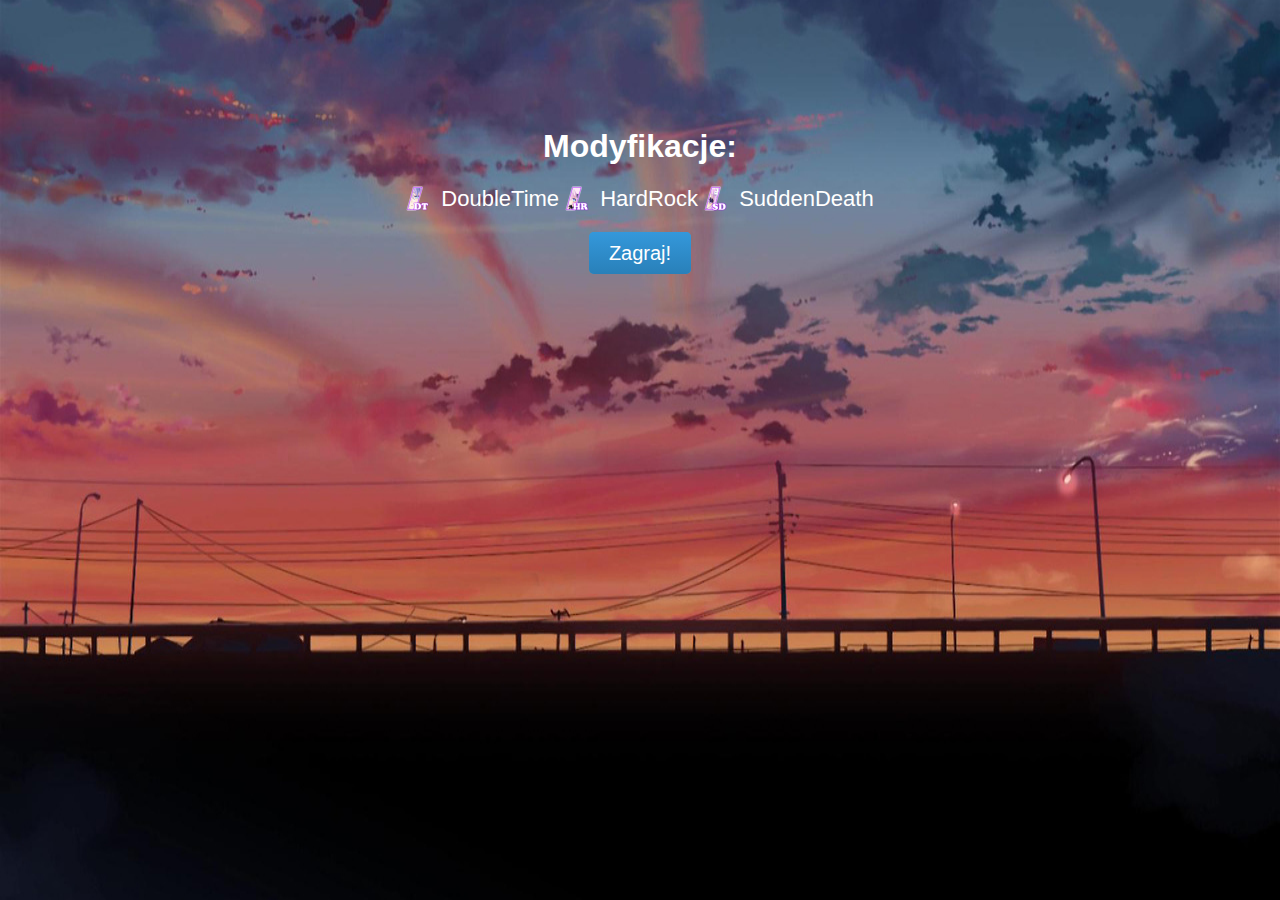
<file: index.html>
<!DOCTYPE html>
<html>
	<head>
		<title>Anime Jump Game 6.0</title>
		<link rel="stylesheet" type="text/css" href="css/style.css">
		<!-- Async ładowanie js - przyspieszenie -->
		<script async src="js/engine.js"></script>
		<meta http-equiv="Content-Type" content="text/html; charset=utf-8" />
	</head>
<body onselectstart="return false" onselect="return false" oncopy="return false">
<!-- Wyświetlane przed grą: display flex -> none-->
<div id="home-mods">
<h1 id="info-mods">Modyfikacje:</h1>
<form id="form" name="mods">
<label title="Przyśpieszenie tempa! Mnożnik punktów: x1.10!" class="container">DoubleTime
<input type="checkbox" name="dt">
 <span class="checkmark1"></span>
</label>
<label title="Losowość przeszkód! Mnożnik punktów: x1.15!" class="container">HardRock
<input type="checkbox" name="hr">
 <span class="checkmark2"></span>
</label>
<label title="Jedno uderzenie, jeden trup!" class="container">SuddenDeath
<input type="checkbox" name="sd">
 <span class="checkmark3"></span>
</label>
</form>
<a id="reset" onclick="startJumpGame()">Zagraj!</a>
</div>
<!-- Wyświetlane podczas gry: display none -> flex -->
<div id="myProgress">
	<div id="myBar"></div>
	<div id="myHP"></div>
 </div>
 <!-- Wyświetlane w przypadku przegranej oraz przejścia gry: display none -> flex -->
<div id="scoreboard">
	<h1 id="status"></h1>
	<h2 id="score"></h2>
	<a id="reset" onclick="restartJumpGame()">> Zagraj ponownie! <</a>
	<a id="reset" href="index.html">> Strona startowa! <</a>
</div>
<div id="scoreboard-win">
	<h1 id="status-win"></h1>
	<h2 id="score-win"></h2>
	<a id="reset" onclick="restartJumpGame()">> Zagraj ponownie! <</a>
	<a id="reset" href="index.html">> Strona startowa! <</a>
</div>
<div id="canvasUnit">
</div>
</body>
</html>
</file>
<file: css/style.css>
html {
    display: block;
	padding: 0px;
	margin: 0px;
	height: 100%;
	width: 100%;
}

body {
	padding: 0px;
	margin: 0px;
	height: 100%;
	width: 100%;
	background-image: url('../img/bg-board.png'); 
	background-size: 100% 100%;
}

canvas {
	background-image: url('../img/bg.png'); 
	background-size: 100% 100%;
}

/* Paski postepów */
#myProgress {
  width: 100%;
}

#myBar {
	position: absolute;
	height: 4.5px;
	background-color: #4CAF50;
	text-align: center;
	display: none;
}

#myHP {
	position: absolute;
	background-image: url('../img/scorebar-hp-colour.png');
	background-size: 100% 100%;
	width: 50%;
	top:4.5px;
	height: 10px;
	text-align: center;
	display: none;
}

/* Strona główna gry oraz infoemacje po przegranej / wygranej */
#info-mods {
    text-align: center;
    width: 100%;
	margin-top: 10%;
	color: #fff;
	font-family: sans-serif;
}

#mods {
	position: absolute;
	width: 100%;
	height: 100%;
	text-align: center;
}

#form {
    text-align: center;
	margin-bottom: 30px;
    width: 100%;
    color: #fff;
    font-family: sans-serif;
}

#home-mods {
	position: absolute;
    width: 100%;
    height: 100%;
    text-align: center;
}

#scoreboard {
	position: absolute;
	width: 100%;
	height: 100%;
	display: none;
	text-align: center;
}

#scoreboard-win {
	position: absolute;
	width: 100%;
	height: 100%;
	display: none;
	text-align: center;
}

#status {
	position: absolute;
    text-align: center;
    width: 100%;
	margin-top: 10%;
	color: #fff;
	font-family: sans-serif;
}

#status-win {
	position: absolute;
    text-align: center;
    width: 100%;
	margin-top: 10%;
	color: #fff;
	font-family: sans-serif;
}

#score {
	position: absolute;
    text-align: center;
    width: 100%;
	margin-top: 20%;
	color: #fff;
	font-family: sans-serif;
}

#score-win {
	position: absolute;
    text-align: center;
    width: 100%;
	margin-top: 20%;
	color: #fff;
	font-family: sans-serif;
}

/* Przyciski */
#reset {
	background: #3498db;
	background-image: -webkit-linear-gradient(top, #3498db, #2980b9);
	background-image: -moz-linear-gradient(top, #3498db, #2980b9);
	background-image: -ms-linear-gradient(top, #3498db, #2980b9);
	background-image: -o-linear-gradient(top, #3498db, #2980b9);
	background-image: linear-gradient(to bottom, #3498db, #2980b9);
	-moz-user-select: none;
	-webkit-user-select: none;
	-webkit-border-radius: 5;
	-moz-border-radius: 5;
	border-radius: 5px;
	font-family: Arial;
	color: #ffffff;
	font-size: 20px;
	padding: 10px 20px 10px 20px;
	text-decoration: none;
	margin: auto;
}

#reset:hover {
	background: #3cb0fd;
	text-decoration: none;
}

#reset2 {
	background: #3498db;
	background-image: -webkit-linear-gradient(top, #3498db, #2980b9);
	background-image: -moz-linear-gradient(top, #3498db, #2980b9);
	background-image: -ms-linear-gradient(top, #3498db, #2980b9);
	background-image: -o-linear-gradient(top, #3498db, #2980b9);
	background-image: linear-gradient(to bottom, #3498db, #2980b9);
	-moz-user-select: none;
	-webkit-user-select: none;
	-webkit-border-radius: 5;
	-moz-border-radius: 5;
	border-radius: 5px;
	font-family: Arial;
	color: #ffffff;
	font-size: 20px;
	padding: 10px 20px 10px 20px;
	text-decoration: none;
	margin: auto;
}

#reset2:hover {
	background: #3cb0fd;
	text-decoration: none;
}
/* Ukrywanie scrollbar'ów */
::-webkit-scrollbar {
	width: 0 !important;
	opacity: 0 !important;
} * {
	overflow: hidden !important;
}

/* Checkbox'y wyboru modyfikacji */

.container {
    //display: flex;
    position: relative;
    padding-left: 35px;
    margin-bottom: 12px;
    cursor: pointer;
    font-size: 22px;
    -webkit-user-select: none;
    -moz-user-select: none;
    -ms-user-select: none;
    user-select: none;
}

.container input {
    position: absolute;
    opacity: 0;
    cursor: pointer;
}

.checkmark1 {
    position: absolute;
    top: 0;
    left: 0;
    height: 25px;
    width: 25px;
    background-image: url('../img/dt.png');
	background-size: 100% 100%;
	-webkit-transition: -webkit-transform .8s ease-in-out;
    transition:         transform .8s ease-in-out;
}

.checkmark2 {
    position: absolute;
    top: 0;
    left: 0;
    height: 25px;
    width: 25px;
    background-image: url('../img/hr.png');
	background-size: 100% 100%;
	-webkit-transition: -webkit-transform .8s ease-in-out;
    transition:         transform .8s ease-in-out;
}

.checkmark3 {
    position: absolute;
    top: 0;
    left: 0;
    height: 25px;
    width: 25px;
    background-image: url('../img/ez.png');
	background-size: 100% 100%;
	-webkit-transition: -webkit-transform .8s ease-in-out;
    transition:         transform .8s ease-in-out;
}

.checkmark3 {
    position: absolute;
    top: 0;
    left: 0;
    height: 25px;
    width: 25px;
    background-image: url('../img/sd.png');
	background-size: 100% 100%;
	-webkit-transition: -webkit-transform .8s ease-in-out;
    transition:         transform .8s ease-in-out;
}

.container input:checked ~ .checkmark1 {
    background-image: url('../img/dt.png');
	background-size: 100% 100%;
	-webkit-transform: rotate(-35deg);
          transform: rotate(-35deg);
}

.container input:checked ~ .checkmark2 {
    background-image: url('../img/hr.png');
	background-size: 100% 100%;
	-webkit-transform: rotate(-35deg);
          transform: rotate(-35deg);
}

.container input:checked ~ .checkmark3 {
    background-image: url('../img/sd.png');
	background-size: 100% 100%;
	-webkit-transform: rotate(-35deg);
          transform: rotate(-35deg);
}

.checkmark:after {
    content: "";
    position: absolute;
    display: none;
}

.container input:checked ~ .checkmark:after {
    display: block;
}

.container .checkmark:after {
    left: 9px;
    top: 5px;
    width: 5px;
    height: 10px;
    border: solid white;
    border-width: 0 3px 3px 0;
    -webkit-transform: rotate(45deg);
    -ms-transform: rotate(45deg);
    transform: rotate(45deg);
}
</file>
